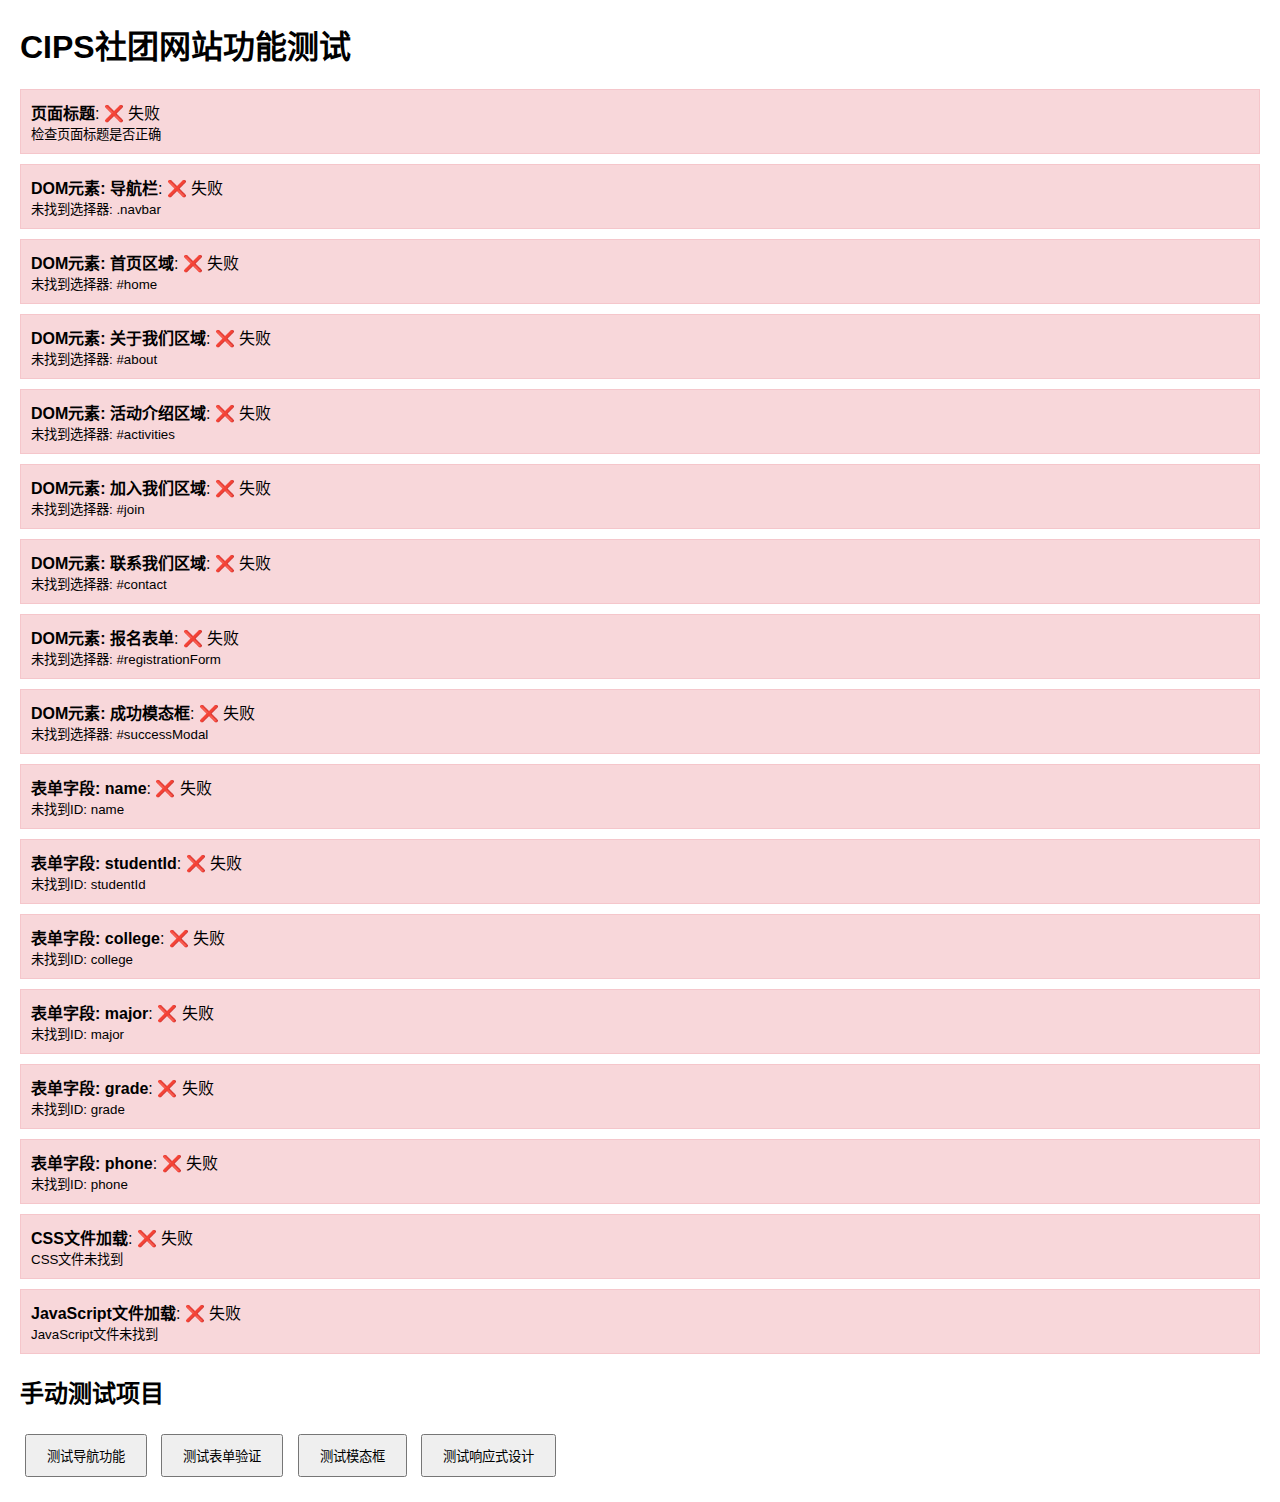
<file: test.html>
<!DOCTYPE html>
<html lang="zh-CN">
<head>
    <meta charset="UTF-8">
    <meta name="viewport" content="width=device-width, initial-scale=1.0">
    <title>CIPS网站功能测试</title>
    <style>
        body { font-family: Arial, sans-serif; margin: 20px; }
        .test-item { margin: 10px 0; padding: 10px; border: 1px solid #ddd; }
        .pass { background: #d4edda; border-color: #c3e6cb; }
        .fail { background: #f8d7da; border-color: #f5c6cb; }
        .test-button { padding: 10px 20px; margin: 5px; cursor: pointer; }
    </style>
</head>
<body>
    <h1>CIPS社团网站功能测试</h1>
    
    <div id="test-results"></div>
    
    <h2>手动测试项目</h2>
    <button class="test-button" onclick="testNavigation()">测试导航功能</button>
    <button class="test-button" onclick="testFormValidation()">测试表单验证</button>
    <button class="test-button" onclick="testModal()">测试模态框</button>
    <button class="test-button" onclick="testResponsive()">测试响应式设计</button>
    
    <script>
        const results = document.getElementById('test-results');
        
        function addTestResult(name, passed, message) {
            const div = document.createElement('div');
            div.className = `test-item ${passed ? 'pass' : 'fail'}`;
            div.innerHTML = `
                <strong>${name}</strong>: ${passed ? '✅ 通过' : '❌ 失败'}
                ${message ? `<br><small>${message}</small>` : ''}
            `;
            results.appendChild(div);
        }
        
        // 自动测试
        function runAutoTests() {
            // 测试页面基本结构
            addTestResult('页面标题', 
                document.title === '南阳理工学院 CIPS 社团报名网站',
                '检查页面标题是否正确'
            );
            
            // 测试必要的DOM元素
            const requiredElements = [
                { selector: '.navbar', name: '导航栏' },
                { selector: '#home', name: '首页区域' },
                { selector: '#about', name: '关于我们区域' },
                { selector: '#activities', name: '活动介绍区域' },
                { selector: '#join', name: '加入我们区域' },
                { selector: '#contact', name: '联系我们区域' },
                { selector: '#registrationForm', name: '报名表单' },
                { selector: '#successModal', name: '成功模态框' }
            ];
            
            requiredElements.forEach(element => {
                const exists = !!parent.document.querySelector(element.selector);
                addTestResult(`DOM元素: ${element.name}`, exists, 
                    exists ? '元素存在' : `未找到选择器: ${element.selector}`
                );
            });
            
            // 测试表单字段
            const formFields = ['name', 'studentId', 'college', 'major', 'grade', 'phone'];
            formFields.forEach(field => {
                const exists = !!parent.document.getElementById(field);
                addTestResult(`表单字段: ${field}`, exists,
                    exists ? '字段存在' : `未找到ID: ${field}`
                );
            });
            
            // 测试CSS文件
            const cssLoaded = parent.document.querySelector('link[href="styles.css"]');
            addTestResult('CSS文件加载', !!cssLoaded, 
                cssLoaded ? 'styles.css已链接' : 'CSS文件未找到'
            );
            
            // 测试JavaScript文件
            const jsLoaded = parent.document.querySelector('script[src="script.js"]');
            addTestResult('JavaScript文件加载', !!jsLoaded,
                jsLoaded ? 'script.js已链接' : 'JavaScript文件未找到'
            );
        }
        
        function testNavigation() {
            addTestResult('导航测试', true, '请手动点击导航链接测试平滑滚动');
        }
        
        function testFormValidation() {
            addTestResult('表单验证测试', true, '请在主页面填写表单测试验证功能');
        }
        
        function testModal() {
            addTestResult('模态框测试', true, '请提交表单测试模态框显示');
        }
        
        function testResponsive() {
            addTestResult('响应式测试', true, '请调整浏览器窗口大小测试响应式设计');
        }
        
        // 页面加载后运行自动测试
        window.addEventListener('load', runAutoTests);
    </script>
</body>
</html>
</file>
